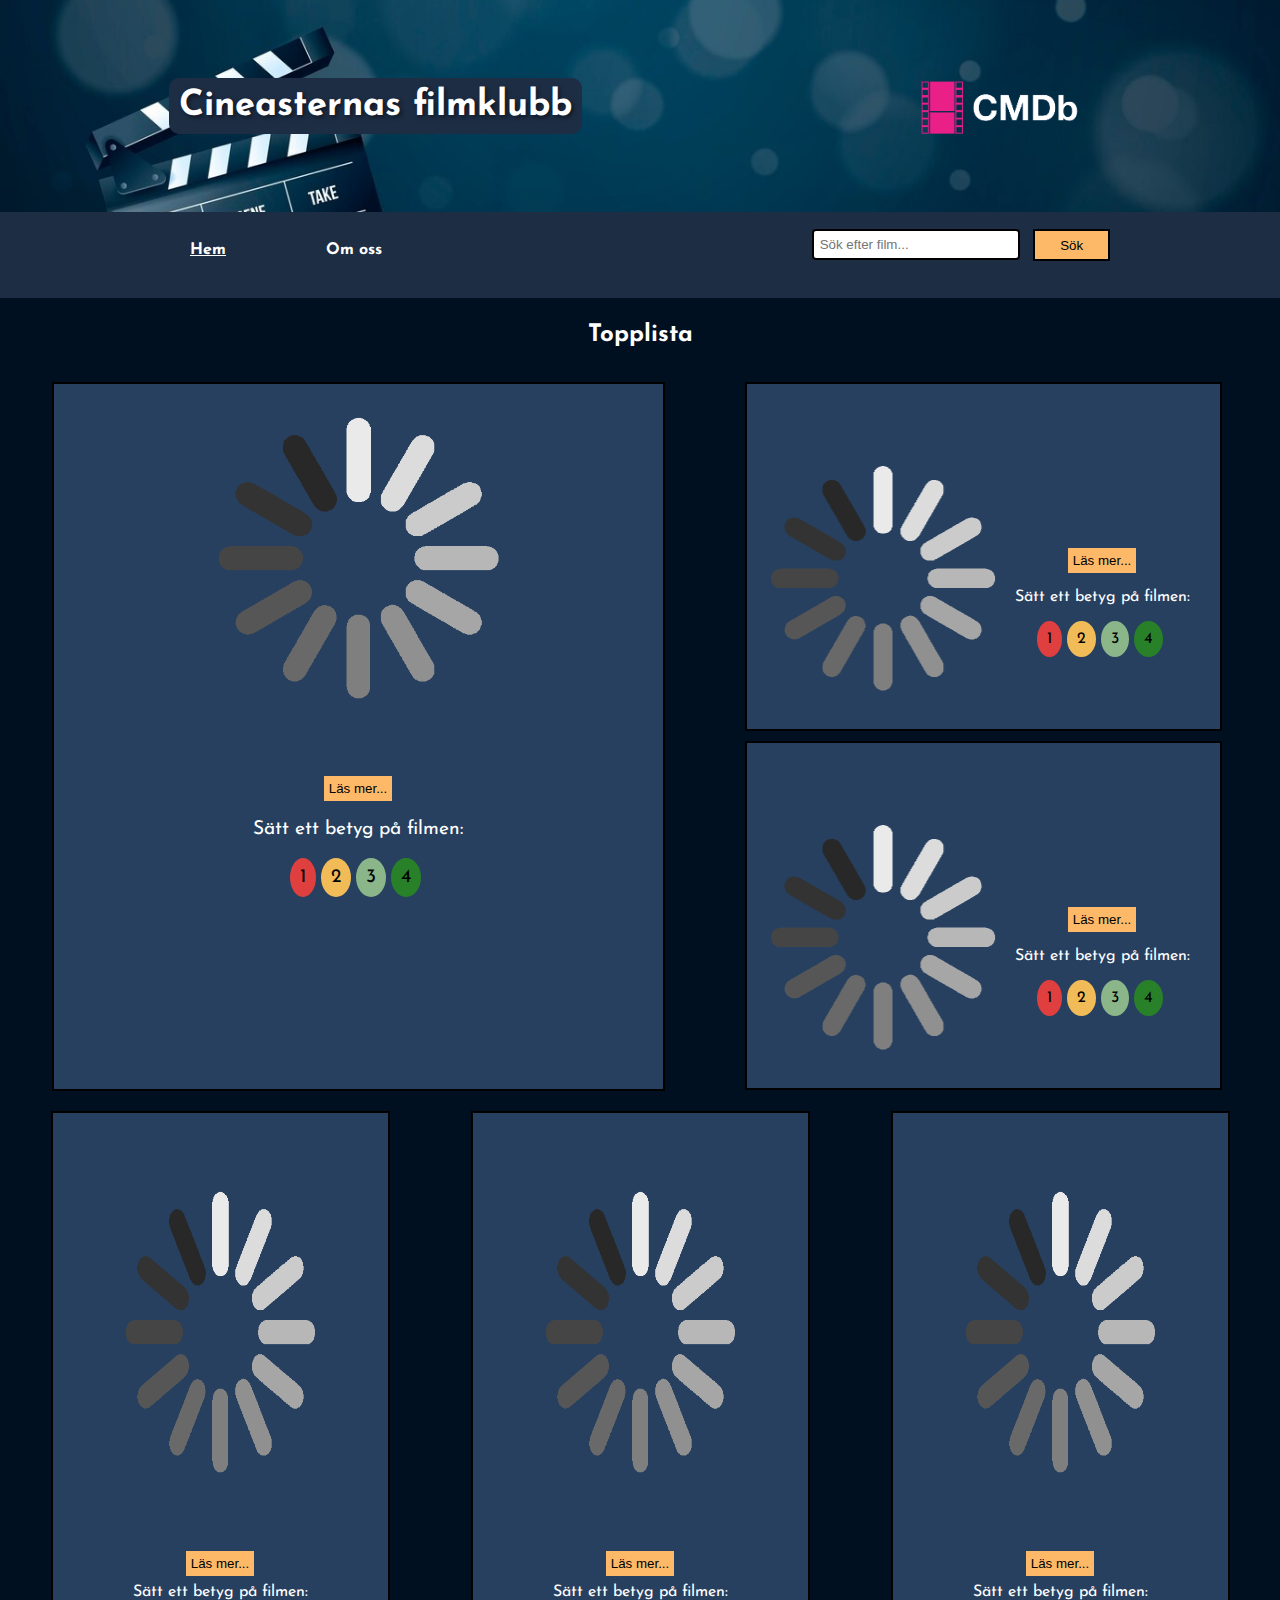
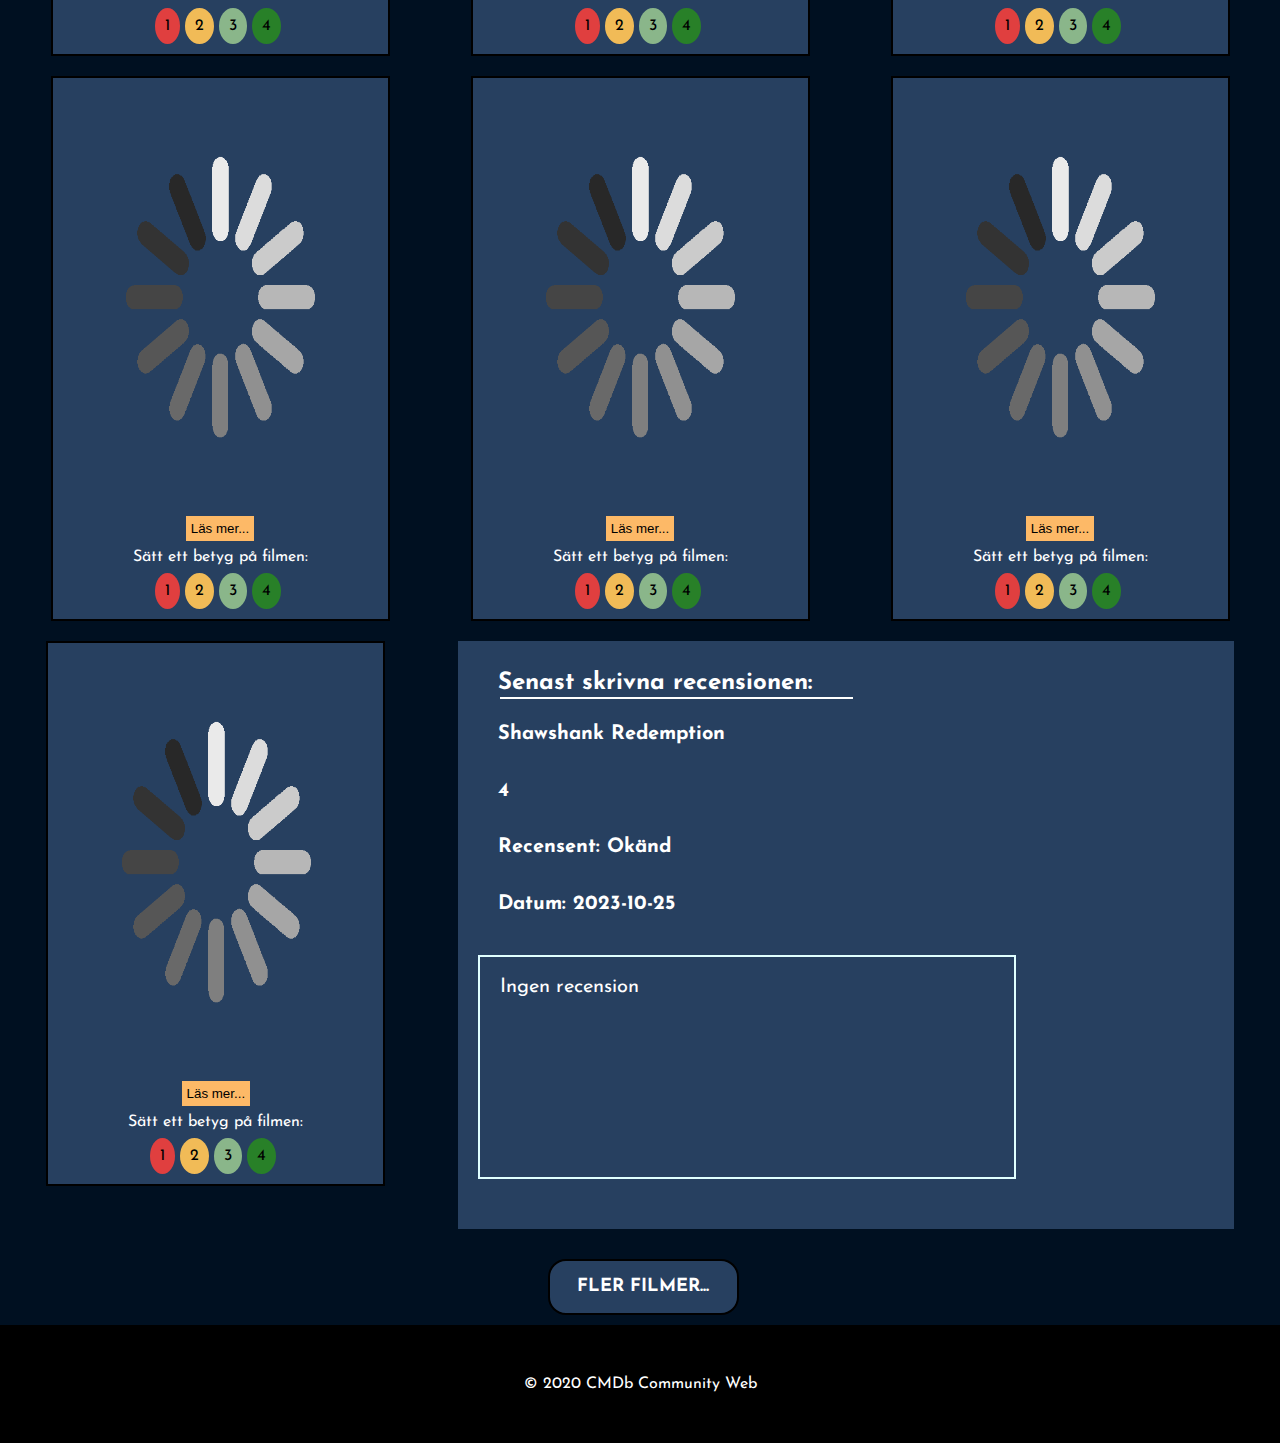
<file: index.html>
<!DOCTYPE html>
<html lang="sv">
<head>
    <meta charset="UTF-8">
    <meta name="viewport" content="width=device-width, initial-scale=1.0">
    <title>CMDb Community Web</title>
    <link rel="stylesheet" href="css/style.css">
    <script type="module" src="js/startpage.js"></script>
</head>
<body>
    <header class="startpage-header">
        <h1>Cineasternas filmklubb</h1>
        <img src="img/CMDb-logo.png" alt="logga">
    </header>
    <div class="nav-container">
        <nav>
            <ul>
                <li><a href="index.html" class="dennasida" >Hem</a></li>
                <li><a href="about-us.html">Om oss</a></li>
            </ul>
            <div class="searchbar" >
                <form method="get" action="searchpage.html">
                    <input type="text" placeholder=" Sök efter film..." name="search" class="searchtext">  
                    <button type="submit" class="searchbutton">Sök</button>
                </form> 
            </div>
        </nav>
        <div class="popup">
            <div class="movie-results"></div>
        </div>
    </div>
    <main>
         <h2>Topplista</h2>
            <div class="startpage">
                <div class="flex-item1">
                <div class="movie bestmovie">
                    <h3><a></a></h3>
                    <img src="/img/loading.gif" alt="Loading...">
                    <p class="startpagegrade"></p>
                    <p class="summary"></p>
                    <button class="expand-button">Läs mer...</button>
                    <br> 
                        <label>Sätt ett betyg på filmen:</label> <br><br>
                        <div class="rating">
                            <ul>
                                <li>
                                    <a href="#" class="one">1</a>
                                </li>
                                <li>
                                    <a href="#" class="two">2</a>
                                </li>
                                <li>
                                    <a href="#" class="three">3</a>
                                </li>
                                <li>
                                    <a href="#" class="four">4</a>
                                </li>
                            </ul>
                        </div>
                </div>
                </div>
                <div class="flex-item2">
                <div class="movie movie2-3">
                    <h3><a href="moviePage.html"></a></h3>
                    <img src="/img/loading.gif" alt="Loading...">
                    <div class="info">
                    <p class="startpagegrade"></p>
                    <p class="summary"></p>
                    <button class="expand-button">Läs mer...</button>
                    
                    <br> 
                        <label>Sätt ett betyg på filmen:</label> <br> <br>
                        <div class="rating">
                            <ul>
                                <li>
                                    <a href="#" class="one">1</a>
                                </li>
                                <li>
                                    <a href="#" class="two">2</a>
                                </li>
                                <li>
                                    <a href="#" class="three">3</a>
                                </li>
                                <li>
                                    <a href="#" class="four">4</a>
                                </li>
                            </ul>
                        </div>
                    </div>
                </div>
                <div class="movie movie2-3">
                    <h3><a href="moviePage.html"></a></h3>
                    <img src="/img/loading.gif" alt="Loading...">
                    <div class="info">
                    <p class="startpagegrade"></p>
                    <p class="summary"></p>
                    <button class="expand-button">Läs mer...</button>
                    <br> 
                        <label>Sätt ett betyg på filmen:</label> <br> <br>
                        <div class="rating">
                            <ul>
                                <li>
                                    <a href="#" class="one">1</a>
                                </li>
                                <li>
                                    <a href="#" class="two">2</a>
                                </li>
                                <li>
                                    <a href="#" class="three">3</a>
                                </li>
                                <li>
                                    <a href="#" class="four">4</a>
                                </li>
                            </ul>
                        </div>
                    </div>
                </div>
                </div>
                
                    <div class="movie movie4-10">
                        <h3><a></a></h3>
                        <img src="/img/loading.gif" alt="Loading...">
                        <p class="startpagegrade"></p>
                        <p class="summary"></p>
                        <button class="expand-button">Läs mer...</button>
                        <br> 
                        <label>Sätt ett betyg på filmen:</label> <br> <br>
                        <div class="rating">
                            <ul>
                                <li>
                                    <a href="#" class="one">1</a>
                                </li>
                                <li>
                                    <a href="#" class="two">2</a>
                                </li>
                                <li>
                                    <a href="#" class="three">3</a>
                                </li>
                                <li>
                                    <a href="#" class="four">4</a>
                                </li>
                            </ul>
                        </div>
                    </div>
                    <div class="movie movie4-10">
                        <h3><a></a></h3>
                        <img src="/img/loading.gif" alt="Loading...">
                        <p class="startpagegrade"></p>
                        <p class="summary"></p>
                        <button class="expand-button">Läs mer...</button>
                        <br> 
                        <label>Sätt ett betyg på filmen:</label> <br> <br>
                        <div class="rating">
                            <ul>
                                <li>
                                    <a href="#" class="one">1</a>
                                </li>
                                <li>
                                    <a href="#" class="two">2</a>
                                </li>
                                <li>
                                    <a href="#" class="three">3</a>
                                </li>
                                <li>
                                    <a href="#" class="four">4</a>
                                </li>
                            </ul>
                        </div>
                    </div>
                    <div class="movie movie4-10">
                        <h3><a></a></h3>
                        <img src="/img/loading.gif" alt="Loading...">
                        <p class="startpagegrade"></p>
                        <p class="summary"></p>
                        <button class="expand-button">Läs mer...</button>
                        <br> 
                        <label>Sätt ett betyg på filmen:</label> <br> <br>
                        <div class="rating">
                            <ul>
                                <li>
                                    <a href="#" class="one">1</a>
                                </li>
                                <li>
                                    <a href="#" class="two">2</a>
                                </li>
                                <li>
                                    <a href="#" class="three">3</a>
                                </li>
                                <li>
                                    <a href="#" class="four">4</a>
                                </li>
                            </ul>
                        </div>
                    </div>
                    <div class="movie movie4-10">
                        <h3><a></a></h3>
                        <img src="/img/loading.gif" alt="Loading...">
                        <p class="startpagegrade"></p>
                        <p class="summary"></p>
                        <button class="expand-button">Läs mer...</button>
                        <br> 
                        <label>Sätt ett betyg på filmen:</label> <br> <br>
                        <div class="rating">
                            <ul>
                                <li>
                                    <a href="#" class="one">1</a>
                                </li>
                                <li>
                                    <a href="#" class="two">2</a>
                                </li>
                                <li>
                                    <a href="#" class="three">3</a>
                                </li>
                                <li>
                                    <a href="#" class="four">4</a>
                                </li>
                            </ul>
                        </div>
                    </div>
                    <div class="movie movie4-10">
                        <h3><a></a></h3>
                        <img src="/img/loading.gif" alt="Loading...">
                        <p class="startpagegrade"></p>
                        <p class="summary"></p>
                        <button class="expand-button">Läs mer...</button>
                        <br> 
                        <label>Sätt ett betyg på filmen:</label> <br> <br>
                        <div class="rating">
                            <ul>
                                <li>
                                    <a href="#" class="one">1</a>
                                </li>
                                <li>
                                    <a href="#" class="two">2</a>
                                </li>
                                <li>
                                    <a href="#" class="three">3</a>
                                </li>
                                <li>
                                    <a href="#" class="four">4</a>
                                </li>
                            </ul>
                        </div>
                    </div>
                    <div class="movie movie4-10">
                        <h3><a></a></h3>
                        <img src="/img/loading.gif" alt="Loading...">
                        <p class="startpagegrade"></p>
                        <p class="summary"></p>
                        <button class="expand-button">Läs mer...</button>
                        <br> 
                        <label>Sätt ett betyg på filmen:</label> <br> <br>
                        <div class="rating">
                            <ul>
                                <li>
                                    <a href="#" class="one">1</a>
                                </li>
                                <li>
                                    <a href="#" class="two">2</a>
                                </li>
                                <li>
                                    <a href="#" class="three">3</a>
                                </li>
                                <li>
                                    <a href="#" class="four">4</a>
                                </li>
                            </ul>
                        </div>
                    </div>
                    <div class="movie movie4-10">
                        <h3><a></a></h3>
                        <img src="/img/loading.gif" alt="Loading...">
                        <p class="startpagegrade"></p>
                        <p class="summary"></p>
                        <button class="expand-button">Läs mer...</button>
                        <br> 
                        <label>Sätt ett betyg på filmen:</label> <br> <br>
                        <div class="rating">
                            <ul>
                                <li>
                                    <a href="#" class="one">1</a>
                                </li>
                                <li>
                                    <a href="#" class="two">2</a>
                                </li>
                                <li>
                                    <a href="#" class="three">3</a>
                                </li>
                                <li>
                                    <a href="#" class="four">4</a>
                                </li>
                            </ul>
                        </div>
                    </div>
                    <div class="latest-review">
                        <h3>Senast skrivna recensionen:</h3>
                        <hr>
                        <h4 id="title">Shawshank Redemption</h4>
                        <h4 id="score">4</h4>
                        <h4 id="reviewer">Recensent: Okänd</h4>
                        <h4 id="date">Datum: 2023-10-25</h4>
                        <p id="review-text">
                            Ingen recension
                        </p>
                    </div>
            </div>
            <div class="more-btn">
                <h3>FLER FILMER...</h3>
            </div>
            
    </main>
    <footer>
        <p>© 2020 CMDb Community Web</p>
    </footer>
</body>
</html>
</file>
<file: css/style.css>
@import url('https://fonts.googleapis.com/css2?family=Josefin+Sans&display=swap');


/* Reset some default browser styles */
body, h1, h2, h3, ul, li {
    margin: 0;
    padding: 0;
}

/* Set a default font and background color */
body {
    font-family: 'Josefin Sans', sans-serif;
    background-color: #001021;
}

/* Style the header */
.startpage-header {
    display: flex;
    justify-content: space-around;
    align-items: center;
    background-color: #222 ;
    color: #fff;
    padding: 40px;
    background-image: url("/img/Header.jpg");
    background-repeat: no-repeat;
    background-size: cover;
    background-position: center bottom -110px;
    text-shadow: 2px 2px 4px rgba(0, 0, 0, 0.5); /* Shadow */
}

.startpage-header h1, .moviepage-header h1 {
    background-color: #1d2d44;
    padding: 10px;
    border-radius: 10px;
}  

.moviepage-header {
    display: flex;
    justify-content: space-around;
    align-items: center;
    background-color: #222 ;
    color: #fff;
    padding: 10px;
    background-image: url("/img/header.jpg");
    background-repeat: no-repeat;
    background-size: cover;
    background-position: center bottom -110px;
}

header h1 {
    font-size: 24px;
}

h3 {
    font-size: 18px;
    text-align: center;
}

h2 {
    font-size: 24px;
    text-align: center;
}

/* Style the logo/image */
header img {
    max-width: 190px;
    height: auto;
    padding: 10px;   
    margin-left: 50px; 
}

/* Style the navigation menu */
nav {
    background-color: #1d2d44;
    display: flex;
    justify-content: center;
    flex-direction: column;
    align-items: center;
    padding: 10px 10px 20px 10px;
}

nav ul {
    list-style-type: none;
    padding: 10px;
    text-align: center;
}

nav li {
   padding: 10px;
   border-bottom: 2px solid white;
}

nav a {
    color: white;
    text-decoration: none;
    font-weight: bold;
    display: block;
}

nav a:hover {
    color: green;
    transform: scale(1.1);
    
}

nav a:active {
    color: rgb(253, 185, 103)
}

nav a.dennasida {
    text-decoration: underline;
}



/* Style the search input */

.searchbar input[type="text"] {
    width: 90%;
    height: 20px;
    margin: 0 0 10px 10px;
    border-radius: 4px;
    border: 2px solid black;
}

button[type="submit"] {
    width: 90%;
    height: 20px;
    border: 2px solid black;
    margin-left: 13px;
    background-color: rgb(253, 185, 103);
}

.popup {
    display: none;
    position: absolute;
    background-color: #222;
    color: #fff;
    width: 95%;
    top: 100%; 
    left: 2.5%;
    max-height: 50vh; 
    overflow-y: auto;
    overflow-x: hidden;
}

.nav-container {
    position: relative;
}


/* Style the main content */

main {
    background-color: #001021 !important;
    color: #fff !important;
}

main h2 {
    margin: 15px;
}

.startpage {
    display: flex;
    flex-direction: column;
    align-items: center;
    justify-content: center;
    padding: 10px;
}

.movie {
    background-color: #274060;
    margin-bottom: 10px;
    padding: 10px;
    margin: 10px;
    width: 90%;
    border: 2px solid  #000000;
    text-align: center;
}

.movie img {
    max-width: 100%;
    height: 300px;
    margin-top: 5px;
}

.summary {
    max-height: 90px;
    overflow: auto;
    transition: max-height 0.5s ease-out;
}

.expand-button {
    display: block;
    margin-top: 10px;
    border: none;
    padding: 5px;
    cursor: pointer;
}

.movie a {
    color: white;
    text-decoration: none;
    opacity: 1;
    
}

.movie h3:hover{
    text-decoration: underline;
    cursor: pointer;
}

.movie4-10 {
    display: flex;
    flex-direction: column;
    align-items: center;
    justify-content: center;
    width: 90%;
}

.movie4-10 h3{
    margin-top: 5px;
}

.rating ul{
    display: flex;
    flex-direction: row;
    justify-content: center;
    align-items: center;
    padding: 10px;
    list-style: none;
    text-decoration: none;
}

.one{
    background-color: rgb(224, 63, 63);
    padding: 10px;
    margin-right: 5px;
    border-radius: 50%;
}

.two{
    background-color: rgb(241, 187, 87);
    padding: 10px;
    margin-right: 5px;
    border-radius: 50%;
}

.three{
    background-color: rgb(138, 182, 138);
    padding: 10px;
    margin-right: 5px;
    border-radius: 50%;
}

.four{
    background-color: rgb(40, 128, 40);
    padding: 10px;
    margin-right: 5px;
    border-radius: 50%;
}

.one:hover {
    background-color: red;
}
  
.two:hover {
    background-color: orange;
}
  
.three:hover {
    background-color: rgb(104, 199, 104);
}
  
.four:hover {
    background-color: darkgreen;
}

a.four.disabled, a.three.disabled, a.two.disabled, a.one.disabled {
    opacity: 0.5;
    cursor: not-allowed;
    pointer-events: none;
    background-color: #ccc;
}

.listmovie{
    display: flex;
    flex-direction: column;
    justify-content: space-around;
    align-items: center;
    border: solid 2px #000;
    width: 100%;
    margin: 10px;
    padding: 10px;
}

.latest-review {
    display: flex;
    flex-direction: column;
    background-color: #274060;
    padding: 30px 30px 30px 40px;
    margin: 10px;
    width: 56%;
    align-items: start;
    font-size: 20px;
}

.latest-review hr {
    width: 50%;
    margin: 2px 2px 15px 2px;
    height: 2px;
    background-color: white;
    border: none;
}

.latest-review h3 {
    font-size: 24px;
}

.latest-review h4 {
    margin-top: 10px;
}

.latest-review p {
    margin-top: 15px;
    width: 70%;
    text-align: start;
    border: 2px solid lightcyan;
    padding: 20px;
    margin-left: -20px;
    height: 20vh;
}

.expand-button{
    background-color: rgb(253, 185, 103);
    margin: 0 auto;
}
.expand-button:hover {
    background-color: orange;
}

.startpagegrade {
    width: 100%;
    padding : 2px;
    font-weight: 600;
}

.more-btn {
    background-color: #274060;
    border: 2px solid black;
    border-radius: 18px;
    padding: 17px;
    font-size: 14px;
    width: 20%;
    margin: 10px;
    position: relative;
    left: 37.5%;
    cursor: pointer;
}

.more-btn:hover {
    background-color: #335C81;
    border: 3px solid black;
}

/* footer */
footer {
    background-color: #000000;
    color: #fff;
    text-align: center;
    padding: 35px;
}


/* Detaljsida */
.movie-details {
    display: flex;
    flex-direction: column;
    background-color: #1d2d44;
    margin: 10px 20px 20px 20px;
}

.movie-header {
    margin-top: 20px;
    margin-bottom: 10px;
    font-size: 24px;
}

.image img{
    width: 300px;
    height: auto;
    border: 2px solid black;
    margin-bottom: 20px;
}


.aside-moviedetails {
    display: flex;
    text-align: center;
    align-items: center;
    flex-direction: column;
    background-color: #274060 !important;
    color: white;
    margin: 10px;
}


/*  Rating-stats  */

.rating-stats {
    display: flex;
    flex-direction: column;
    width: 45%;
    align-items: center;
}

.rating-stats h3 {
    width: 160%;
    margin-bottom: 8px;
}


/* Rating-scale - Section */

.rating-no1 {
    width: 150%;
}

.rating-scale {
    display: flex;
    width: 120%;
    height: 24px;
    background: linear-gradient(to right, red, green);
    border: 1px solid black;
    border-radius: 5px;
    overflow: hidden;
}

.rating-mark {
    content: '';
    width: 2px;
    background-color: #001021;
    margin-left: 80%;
}

.rate-movie-text {
    margin: 20px 0;
    width: 180% !important;
}

.rate-movie ul{
    margin: 5px 0 10px 0;
    display: flex;
    flex-direction: row;
    justify-content: center;
    align-items: center;
    padding: 10px;
    list-style: none;
    text-decoration: none;
}

.rate-movie ul li a{
    text-decoration: none;
    color: black; 
}

/* Number-of-ratings - Section */

.number-of-ratings h6 {
    margin: 20px 10px 10px 0;
    font-weight: normal;
    font-size: 18px;
    width: 100%;
}

.rating-details {
    display: flex;
    width: 150%;
    margin-left: -35px;
    height: 20px;
    background-color: dimgray;
    margin-bottom: 7px;
    border: 1px solid #001021;
}
  
.green-fill {
    width: 100%;
    height: 100%;
    background-color: darkgreen;
}
  
.light-green-fill {
    width: 100%;
    height: 100%;
    background-color: forestgreen; 
}
  
.orange-fill {
    width: 100%;
    height: 100%;
    background-color: orange; 
}
  
.red-fill {
    width: 100%;
    height: 100%;
    background-color: red;
}

.rating-number {
    margin-left: 10px;
    padding-top: 2px;
    font-size: 18px;
}

/*  Movie info  */

.movie-info {
    display: flex;
    flex-direction: column;
    max-height: auto;
    padding: 15px;
    margin: 10px;
    text-align: start;
    background-color: #274060;
}

.movie-info h3, .story h3, .reviews h3 {
    font-size: 20px;
}

.info-poster {
    display: flex;
    flex-direction: column;
    align-items: center;
    padding: 25px;
    background-color: #1d2d44;
}

.info-poster h3 {
    margin-top: 40px;
    margin-bottom: 30px;
}

/* External ratings */

.external-ratings {
    display: flex;
    flex-direction: row;
    align-items: center;
    margin: 20px 0 20px 70px;
    font-size: 20px;
    font-weight: bold;
}

.external-logo-imdb {
    width: 80px;
    height: 50px;
    margin-right: 15px;
}

.external-logo-tomato {
    width: 60px;
    height: 60px;
    margin: 0 15px 0 50px
}

.mini-poster {
    width: 200px;
    height: 260px;
    border-radius: 8px;
    border: 1px solid black;
}

/* Main info */

.info-main {
    background-color: #1d2d44;
    text-align: center;
    padding-bottom: 15px;
}

#info-list {
    margin: 20px;
    list-style: none;
}

#info-list li {
    font-size: 20px;
    margin-bottom: 14px;
}



/*  Story  */
.story {
    max-height: auto;
    padding: 15px;
    margin: 10px;
    background-color: #1d2d44;
    font-size: 20px;
    line-height: 1.6;
    text-align: center;
}

/*  Reviews  */
.reviews {
    max-height: auto;
    padding: 5px;
    margin: 10px;
    background-color: #274060;
    font-size: 18px;
}

.reviews h3 {
    padding: 10px;
}

.listofreview {
    list-style: none;
}

.listofreview li {
    border: 2px solid #274060;
    border-radius: 5px;
    padding: 15px;
    margin: 20px 10px;
    background-color: #335C81;
    box-shadow: 0 2px 4px rgba(0, 0, 0, 0.6);
    color: #fff;
}

.btn-prev, .btn-next {
    margin: 5px 5px;
    font-size: 16px;
    padding: 10px 20px;
    border: none;
    border-radius: 5px;
    cursor: pointer;
    color: #fff;
    font-weight: 500;
    font-family: 'Josefin Sans', sans-serif;
}

.btn-prev {
    background-color: #2B547E;
    box-shadow: 2px 2px 4px rgba(0, 0, 0, 0.3);
}

.btn-next {
    background-color: forestgreen;
    box-shadow: 2px 2px 4px rgba(0, 0, 0, 0.3);
}

.writerreview {
    display: flex;
    flex-direction: column;
    background-color: #1d2d44; 
    text-align: center;
    margin: 10px;
    border: 1px solid  white;
    padding: 20px;
}

#review{
    padding: 5px;
    width: 55%;
    height: 100px;
}

#submit-button {
    height: 30px;
    width: 47%;
    font-weight: 600;
    border: 1px solid forestgreen;
}

#submit-button:hover {
    text-decoration: underline;
    cursor: pointer;
}

#confirmation-message {
    display: none;
    background-color: #4CAF50;
    color: white;
    text-align: center;
    padding: 10px;
    position: fixed;
    bottom: 20px;
    left: 50%;
    transform: translateX(-50%);
    border-radius: 5px;
}

a.one.enable, a.two.enable, a.three.enable, a.four.enable {
    cursor: not-allowed;
    pointer-events: none;
    border: 2px solid #000;
}

/* Style for hidden class */
.hidden {
    display: none;
}

.writerreview h3, .writerreview label {
    padding-bottom: 10px;
}

.rating ul li a{
    text-decoration: none;
    color: black; 
}


/* About us page */

.container{
    margin: 20px;
    background-color: #1d2d44;
    display: flex;
    flex-direction: column;
    align-items: center;
    justify-content: center;
    padding: 10px;
    color: white;
}

.history{
    background-color: #274060;
    border: 2px solid  #000000;
    padding: 20px;
    text-align: start;
    line-height: 1.5;
    font-size: 18px;
    margin: 10px;
    width: 90%;
}

.contact {
    background-color: #274060 !important;
    border: 2px solid  #000000;
    padding: 10px;
    margin: 10px;
    width: 90%;
    font-size: 18px;
}

.contact iframe {
    width: 90%;
    border: none;
}

.socialmedia{
    background-color: #274060 !important;
    padding: 10px;
    margin: 10px;
    width: 90%;
}

.contact-form{
    background-color: #274060;
    padding: 10px;
    width: 90%;
}

.contact-form textarea{
    width: 88% !important;
}

.contact-form input[type="submit"]{
    width: 90%;
    height: 30px;
    margin: 10px;
    background-color: lightgreen;
    border: 1px solid black;
    border-radius: 6px;

}


/* sökresultat sida */

input[type="submit"] {
    border: 2px solid black;
    background-color: lightgreen;
}

.socialmedia, .contact{
    background-color: #e5e6e4;
    border: 1px solid  #000000;
    padding: 10px;
    margin: 10px;
    align-items: center;
    justify-content: center;
  
}

main {
    background-color: #f0f0f0;
    color: #000;
    padding-top: 10px;
}

.movie-results{
    display: flex;
    flex-direction: column;
    justify-content: center;
    align-items: center;
}

.movie-results .movie {
    width: 100%;
    display: flex;
    flex-direction: row;
    justify-content: left;
    background-color: #222;
    border:none;
    color:#ccc;
    border-bottom: 2px solid #e5e6e4;
    margin:0;
    height: 140px;
}

.movie-results div img{
    width: 110px !important;
    height: auto;
    cursor: pointer;
    margin-left: 30px!important;
}


.movie-results div h2 a{
    color: #fff;
}

.movie-results div h2 {
    width: 50%;
    align-items: center;
    margin: auto;
}

.movie-results div img{
    width: 90px;
    height: auto;
    margin-top: 5px;
    margin-bottom: 5px;
    margin-left: 5px;
    align-items: top;
}

.movie-extra-info{
    display: flex;
    flex-direction: column;
    justify-content: center;
    align-items: flex-start;
    text-align: left;
    margin-left: 10px;
}

.movie-extra-info p{
    margin: 0;
    padding: 0;
    font-size: 17px;
    color: #ccc;
    padding: 5px;

}

.movie-extra-info p span{
    color: #fff;
    font-weight: bold;
}



@media screen and (min-width: 750px) {
    .startpage-header, .moviepage-header {
        background-position: center bottom -220px;
    }

    
    header img {
        max-width: 200px;
    }
    header h1 {
        font-size: 36px;
        padding: 50px;
    }

    nav {
        flex-direction: row;
        justify-content: space-around;
    }

    nav ul{
        display: flex;
        flex-direction: row;
    }

    nav li {
        border: 0;
        margin-right: 80px;
    }

    .searchbar form {
        display: flex;
        flex-direction: row;
    }

    input[type="text"] {
        width: 200px;
        margin-right: 20px;
        height: 25px !important;
    }
       
    button[type="submit"] {
        width: 100px;
        height: 32px;
        border: 2px solid black;
    }

    /* startsida */

    .startpage {
        flex-direction: row;
        flex-wrap: wrap;
        justify-content: space-around;
        align-items: flex-start;
    }

    .flex-item1 {
        width: 50%;
    }

    .flex-item1 .movie img{
        width: auto;
    }
    
    .flex-item2 {
        width: 40%;
        text-emphasis: center;
        
    } 

    .flex-item2 .movie {
        display: flex;
        flex-wrap: wrap;
        justify-content: center;
        align-items: center;
        min-height: 283px;

    }

    .flex-item2 .movie h3 {
        width: 100%;
    }

    .flex-item2 .movie img {
        max-width: 100%;
        height: 170px !important; 
        margin-top: 5px;
    }

    .bestmovie {
        width: 93.5%;
        margin: 10px;
        font-size: large;
        min-height: 600px;
    }

    .bestmovie h3{
        font-size: larger;
        padding: 5px
    }

    .movie4-10 {
        width: 25%;
       
    }

    .movie4-10 h3{
        min-height: 50px;
    }

    .movie4-10 img {
        max-width: 200px;
    }

    .movie4-10 label, .movie4-10 h3, .movie4-10 p {
        width: 90%;
    }


    .listmovie h3{
        margin-right: 30px;
    }
    
    .movie4-10 {
        display: flex;
        flex-direction: row;
        flex-wrap: wrap;
        align-items: center;
        padding: 10px;
    }
    
    .listmovie {
        border: solid 2px #000;
        width: 20%;
        margin: 10px;
        padding: 10px;
    }

    .summary {
        max-height: 35px;
        overflow: auto;
        transition: max-height 0.5s ease-out;
    }

    .more-btn {
        width: 12%;
        left: 42%;
    }
    
    /* detaljsida */

    .reviews {
        padding: 60px !important;
    }

    .writerreview {
        padding: 20px;
        margin: 20px;
    }


    /* om oss  */

    .container{
        flex-direction: row;
        flex-wrap: wrap;
        align-items: flex-start;
        justify-content: space-around;
    }
    
    .history{
        width: 40%;
    }
    
    .contact{
        width: 40%;
    }
    
    .socialmedia{
        width: 40%;
    }
    
    .contact-form{
        width: 40%;
    }

    /* sökresultat */

    
    .filterform form {
        font-size: 18px;
        flex-direction: row;
        
    }

    .filterform input[type="submit"] {
        padding: 10px;
    }

    .genre-select{
        font-size: 18px;
        padding: 5px;
    }

    .genre-select option{
        font-size: 18px;
        padding: 5px;
    }

    .moviesearch{
        flex-direction: row;
        flex-wrap: wrap;
        justify-content: center;
    }

    .info{
        width: 40%;
        margin: 10px;
    }

    .movieposter{
        max-width: 100%;
        height: auto;
    }

    .popup {
        width: 50%;
        right: 0; 
        left:auto;
    }

    .movie-results div img{
        margin-left: 50px!important;
    }
    .movie-extra-info p{
        font-size: 20px;
    
    }


}

@media screen and (min-width: 800px){
    .flex-item2 .movie img {
        max-width: 100%;
        height: 180px !important;
        margin-top: 5px;
    }

    
    .flex-item2 .movie {
        min-height: 325px;

    }

    .bestmovie {
        min-height: 685px !important;
    }

    
}

@media screen and (min-width: 1000px){
    .flex-item2 .movie img {
        max-width: 100%;
        height: 240px !important;
        margin-top: 5px;
    }

    .bestmovie {
        width: 93.5%;
        margin: 10px;
        font-size: larger;
        min-height: 680px;
    }

    .bestmovie h3{
        font-size: xx-large;
        padding: 5px
    }

    .movie-results div{
        height: 180px;
    }

    .movie-results div img{
        width: 130px;
        height: auto;
        align-items: top;
        margin-left: 70px !important;
    }
}



@media screen and (min-width: 1300px) {
    .startpage-header {
        background-position: center bottom -400px;
    }

    .moviepage-header {
        padding: 0px;
        background-position: center bottom -400px;
    }

    .moviepage-header h1 {
        font-size: 32px;
    }
    
    nav {
        height: 70px;
    }

    /*  startsida*/
    .flex-item1 .movie img{
        max-width: 100%;
        height: 400px;

    }

    .flex-item2 .movie img {
        max-width: 100%;
        height: 325px !important;
        margin-top: 5px;
    }

    .bestmovie {
        height: 735px !important;
    }

    


    /* detaljsida */

    .aside-moviedetails {
        width: 26%;
        padding-top: 20px;
        margin: 20px auto 20px 20px;
        height: 150vh;
        align-items: center;
        position: relative;
    }

    .movie-details {
        display: flex;
        flex-direction: row;
    }

    .movie-header {
        margin-bottom: 10px;
        font-size: 24px;
    }

    .image {
        width: 100%;
        height: auto;
    }


    /*  Rating-stats  */

    .rating-stats {
        width: 30%;
    }

    .rating-scale {
        width: 230% !important;
    }

    
    /*  Main-content - Movie details page   */

    .details-main-content {
        display: flex;
        flex-direction: column;
        width: 70%;
        background-color: #1d2d44;
        align-items: center;
        padding: 10px 0 25px 0;
    }

    .movie-info {
        width: 93.5%;
    }

    .info-poster {
        display: flex;
        flex-direction: row;
        margin: 20px 55px 20px 55px;
        justify-content: space-evenly;
        padding: 25px;
        background-color: #1d2d44;
    }

    .info-poster h3 {
        margin-top: 0;
    }
    
    .external-logo-imdb {
        width: 100px;
        height: 60px;
        margin-right: 20px;
    }
    
    .external-logo-tomato {
        width: 80px;
        height: 72px;
        margin: 0 20px 0 80px
    }

    /* Main info */
    
    .info-main {
        text-align: start;
        display: flex;
        margin: 0 20px 0 20px;
    }

    #info-list {
        margin: 40px;
    }
    
    #info-list li {
        font-size: 22px;
        margin-bottom: 40px;
        
    }

    .story {
        width: 40%;
        margin: 80px 35px 20px 20px;
        text-align: center;
    }

    .reviews {
        width: 86.5%;
        margin: 20px;
        padding: 20px 80px 20px 80px;
    }

    .writerreview {
        border: none; 
        
    }


    
    /* About us  */

    .container {
        flex-direction: row;
        flex-wrap: wrap;
        align-items: flex-start;
        justify-content: space-around;
    }

    .contact-form{
        font-size: 18px;
        display: flex;
        flex-direction: column;
        align-items: center;
        justify-content: center;
    }

    .contact-form h3{
        padding: 10px;
        margin-bottom: 10px;
    }
    .contact-form input{
        width: 90%;
        margin: 10px;
        height: 30px;
    }

    .contact-form textarea{
        width: 90%;
        height: 100px;
        margin: 10px;
    }
}
</file>
